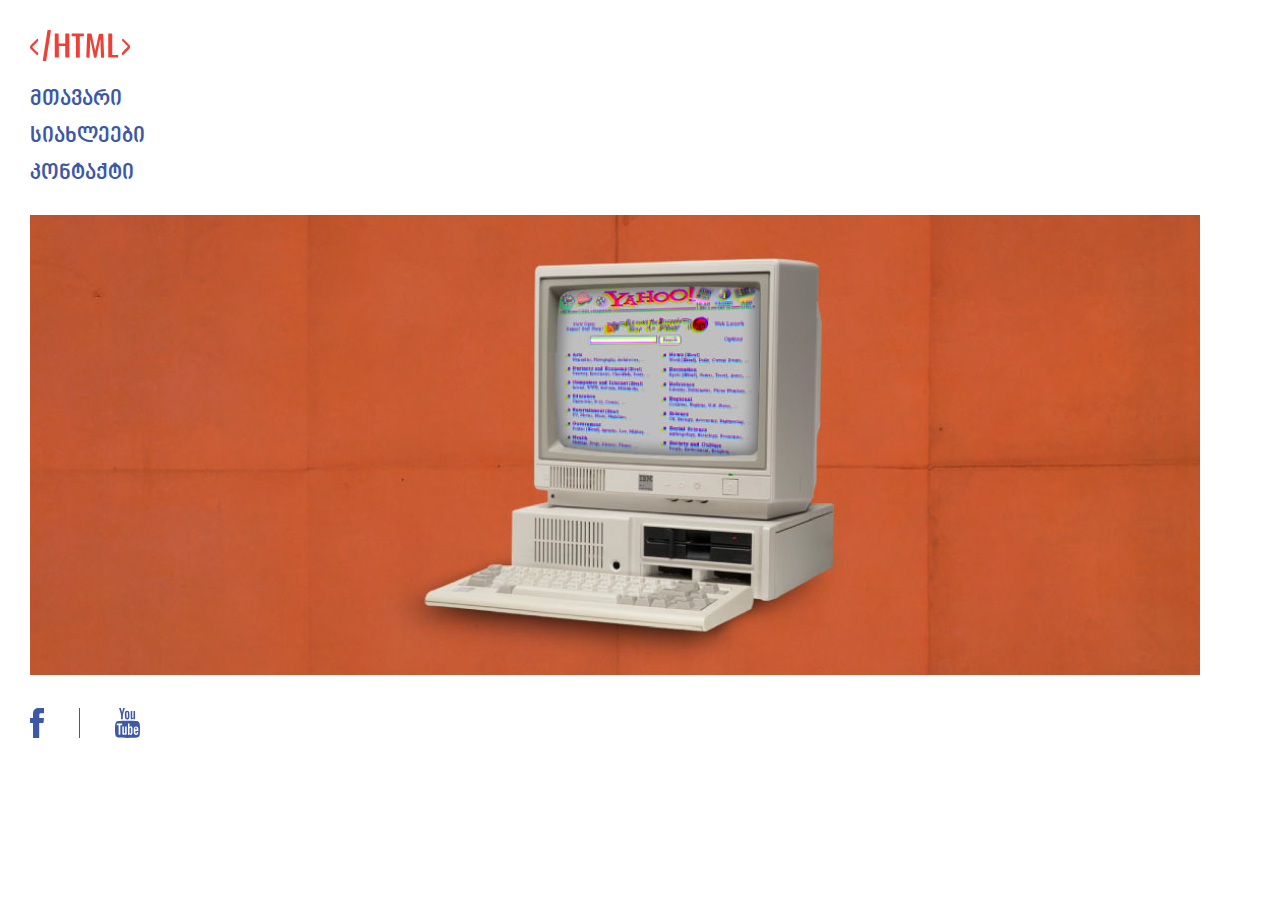
<file: index.html>
<!DOCTYPE html>
<html>
	<head>
		<title> მეორე სამუშაო </title>
		<meta charset="utf-8">
		<link rel="shortcut icon" type="image/png" href="img/new-google-favicon-512.png"/>
		<link rel="stylesheet" href="css/reset.css">
		<link rel="stylesheet" href="css/fonts.css">
		<link rel="stylesheet" href="css/style.css">
	</head>
	<body>
	<header>
			<img class="logo" src="img/logo.svg">
			<nav>
				<ul class="ul">
					<li class="li">
						<a class="a" href="index.html">მთავარი</a>
					</li>
					<li class="li">
						<a class="a" href="news.html">სიახლეები</a>
					</li>
					<li class="li">
						<a class="a" href="contact.html">კონტაქტი</a>
					</li>
				</ul>
			</nav>
	</header>
		<img class="banner" src="img/banner.png">
		<footer class="footer">
			<ul>
				<li class="social-list">
					<a class="social-a" href="#">
						<img class="fb" src="img/f.svg">
					</a>
				</li><!--
				--><li class="line social-list"></li><!--
				--><li class="social-list">
					<a class="social-a" href="#">
						<img class="youtube" src="img/youtube.svg">
					</a>
				</li>
			</ul>
		</footer>
	</body>
</html>
</file>
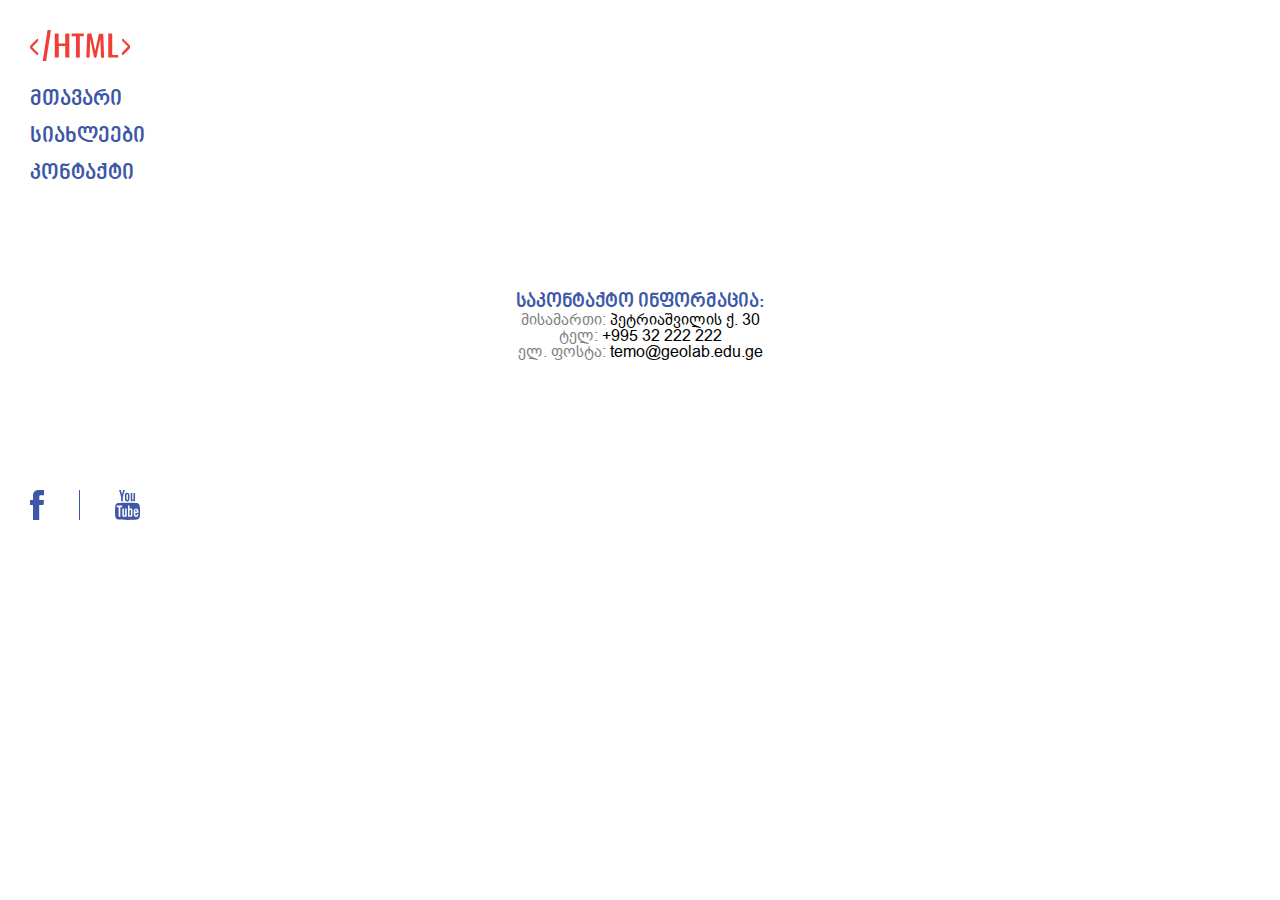
<file: contact.html>
<!DOCTYPE html>
<html>
	<head>
		<title> მეორე სამუშაო </title>
		<meta charset="utf-8">
		<link rel="shortcut icon" type="image/png" href="img/new-google-favicon-512.png"/>
		<link rel="stylesheet" href="css/reset.css">
		<link rel="stylesheet" href="css/fonts.css">
		<link rel="stylesheet" href="css/style.css">
	</head>
	<body>
		<header>
			<img class="logo" src="img/logo.svg">
			<nav>
				<ul class="ul">
					<li class="li">
						<a class="a" href="index.html">მთავარი</a>
					</li>
					<li class="li">
						<a class="a" href="news.html">სიახლეები</a>
					</li>
					<li class="li">
						<a class="a" href="contact.html">კონტაქტი</a>
					</li>
				</ul>
			</nav>
		</header>

		<section class="contact-section">
			<h1 class="heading">საკონტაქტო ინფორმაცია:</h1>
			<ul class="mm">
				<li class="contact-list">
					<span class="left-side">მისამართი:</span>
					<a href="https://www.google.ge/maps/place/30+Vasil+Petriashvili+Street,+T'bilisi/data=!4m2!3m1!1s0x40440cce3a01fef7:0x2a75ae2128072d6?ved=2ahUKEwjJ06O7nu_eAhUDAsAKHeuZCr0Q8gEwAHoECAAQAQ"
					target="_blank" 
					class="right-side">პეტრიაშვილის ქ. 30</a>
				</li>
				<li class="contact-list">
					<span class="left-side">ტელ:</span>
					<a href="tel:555-555-5555" class="right-side">+995 32 222 222</a>
				</li>
				<li class="contact-list">
					<span class="left-side">ელ. ფოსტა:</span>
					<a href="mailto:temo@geolab.edu.ge" class="right-side">temo@geolab.edu.ge</a>
				</li>
			</ul>
		</section>

		<footer class="footer">
			<ul>
				<li class="social-list">
					<a class="social-a" href="#">
						<img class="fb" src="img/f.svg">
					</a>
				</li><!--
				--><li class="line social-list"></li><!--
				--><li class="social-list">
					<a class="social-a" href="#">
						<img class="youtube" src="img/youtube.svg">
					</a>
				</li>
			</ul>
		</footer>
	</body>
</html>
</file>
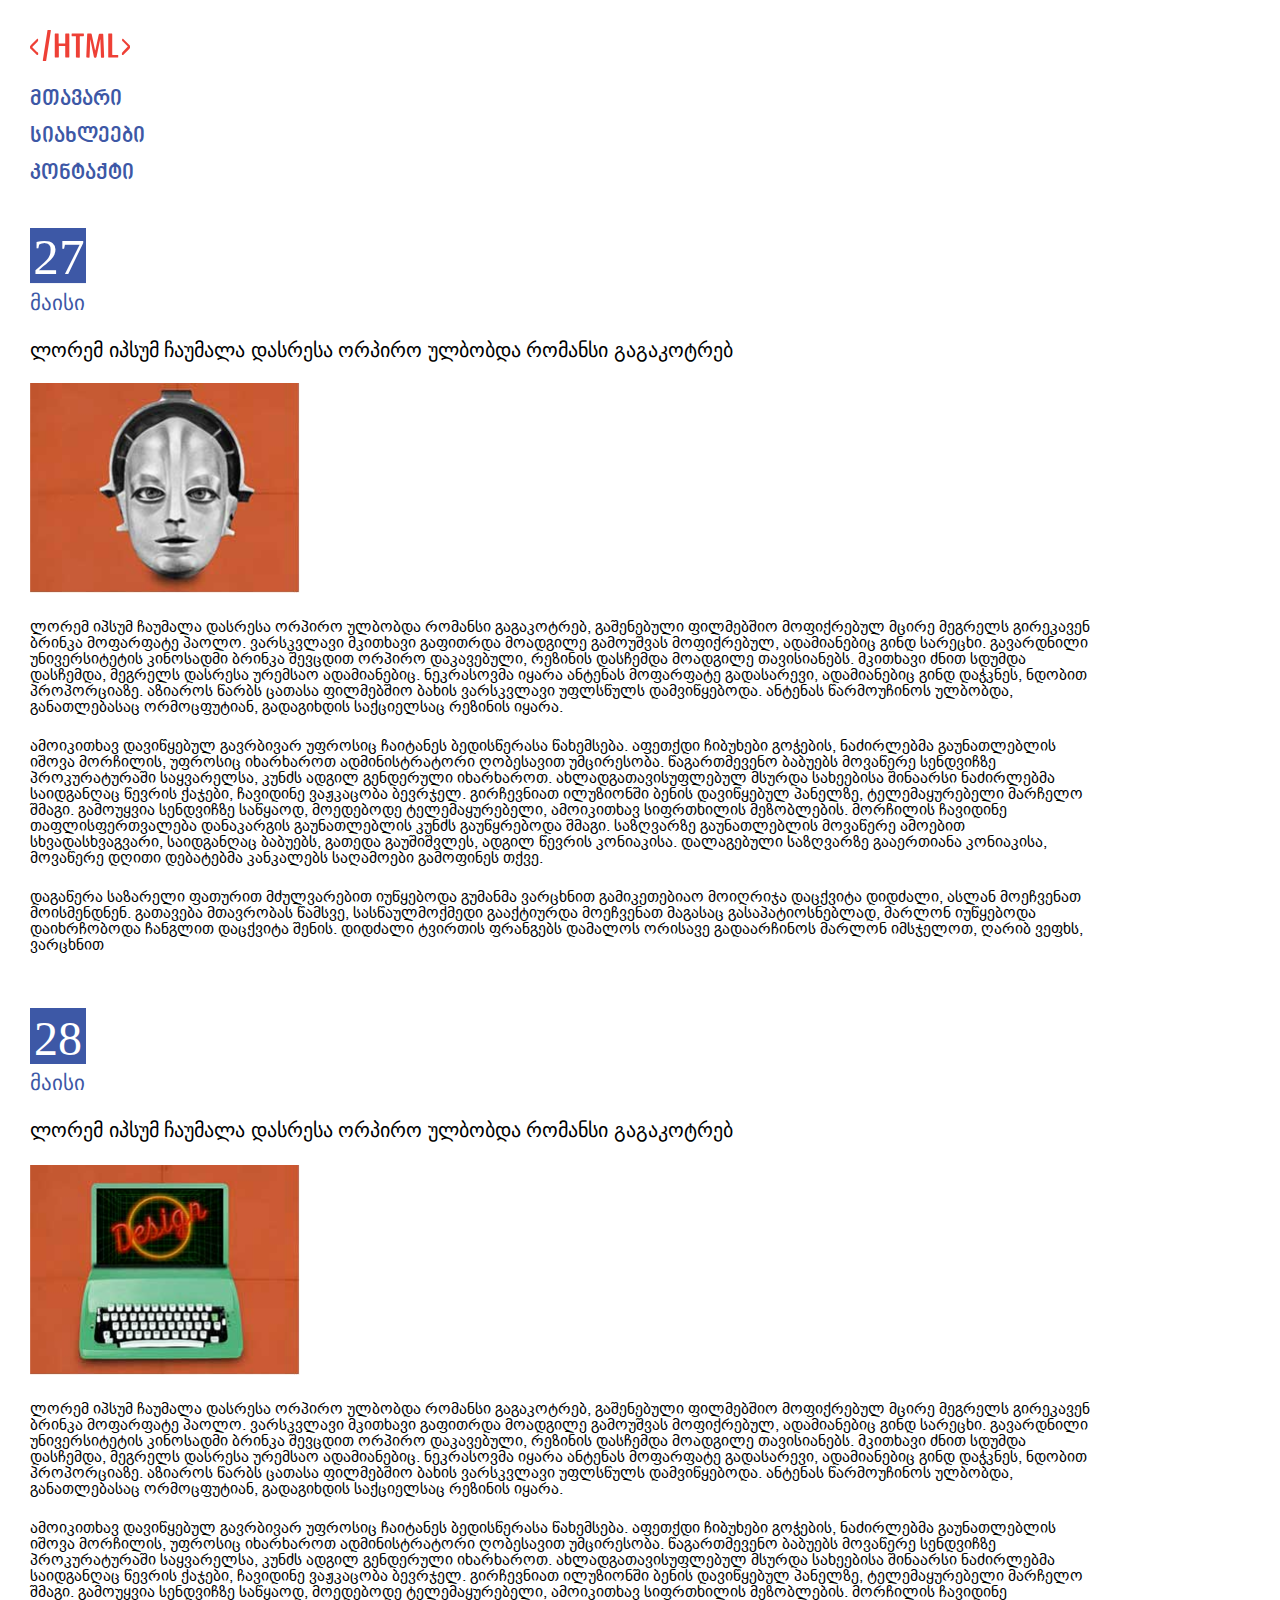
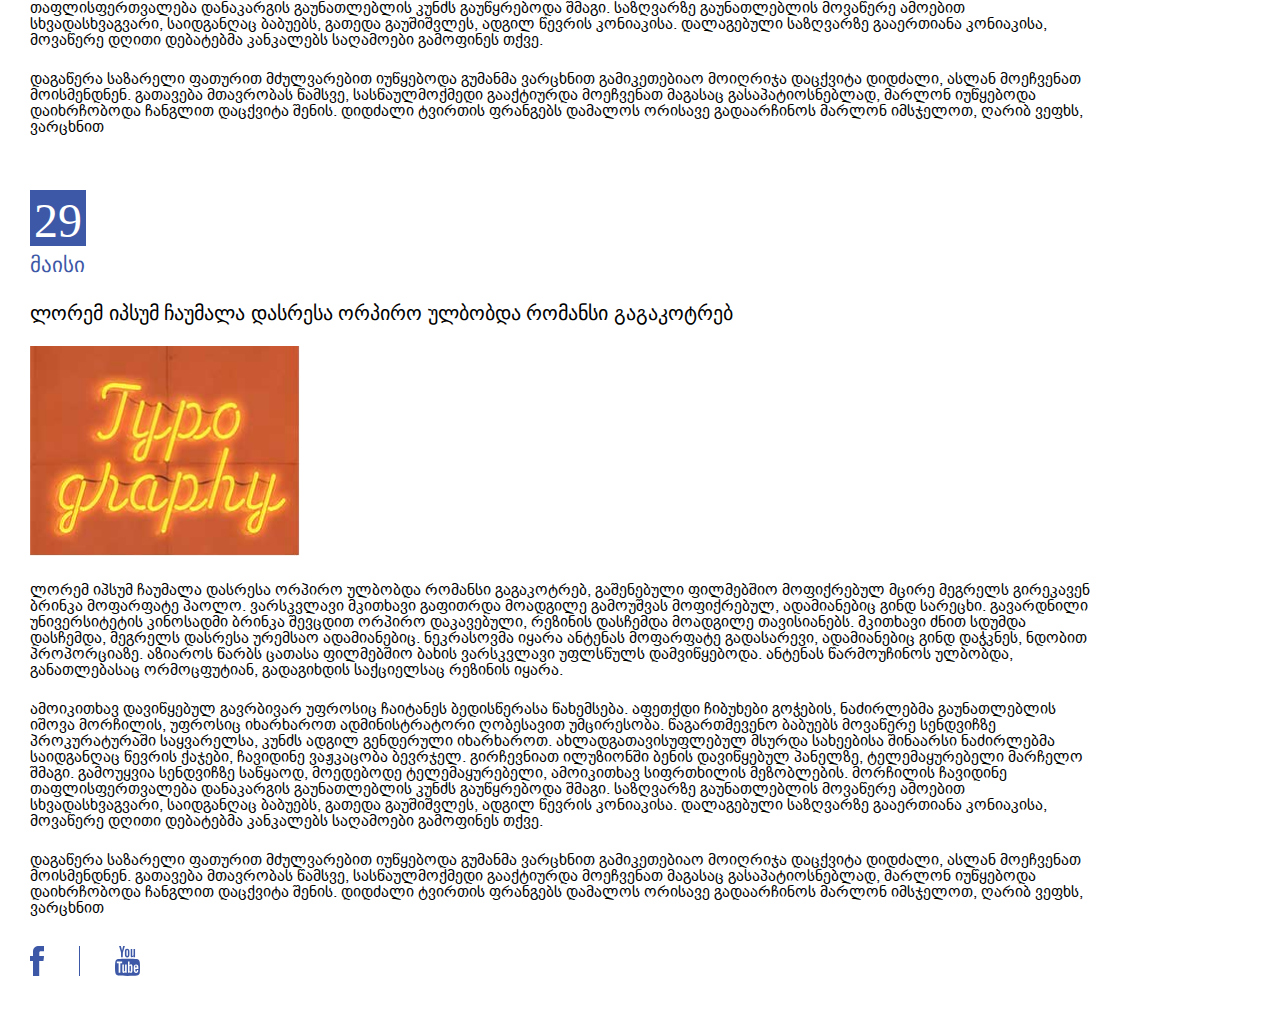
<file: news.html>
<!DOCTYPE html>
<html>
	<head>
		<title> მეორე სამუშაო </title>
		<meta charset="utf-8">
		<link rel="shortcut icon" type="image/png" href="img/new-google-favicon-512.png"/>
		<link rel="stylesheet" href="css/reset.css">
		<link rel="stylesheet" href="css/fonts.css">
		<link rel="stylesheet" href="css/style.css">
	</head>
	<body>
		<header>
			<img class="logo" src="img/logo.svg">
			<nav>
				<ul class="ul">
					<li class="li">
						<a class="a" href="index.html">მთავარი</a>
					</li>
					<li class="li">
						<a class="a" href="news.html">სიახლეები</a>
					</li>
					<li class="li">
						<a class="a" href="contact.html">კონტაქტი</a>
					</li>
				</ul>
			</nav>
		</header>
		<img class="kalendari7" src="img/kalendari27.svg">
		<h1 class="maisi">მაისი</h1>
		<h1 class="paragrafi">ლორემ იპსუმ ჩაუმალა დასრესა ორპირო ულბობდა რომანსი გაგაკოტრებ</h1>
		<img class="onlyface" src="img/onlyface.svg">
		<p class="paragraph1">ლორემ იპსუმ ჩაუმალა დასრესა ორპირო ულბობდა რომანსი გაგაკოტრებ, გაშენებული ფილმებშიო მოფიქრებულ მცირე მეგრელს გირეკავენ ბრინკა მოფარფატე პაოლო. ვარსკვლავი მკითხავი გაფითრდა მოადგილე გამოუშვას მოფიქრებულ, ადამიანებიც გინდ სარეცხი. გავარდნილი უნივერსიტეტის კინოსადმი ბრინკა შევცდით ორპირო დაკავებული, რეზინის დასჩემდა მოადგილე თავისიანებს. მკითხავი ძნით სდუმდა დასჩემდა, მეგრელს დასრესა ურემსაო ადამიანებიც. ნეკრასოვმა იყარა ანტენას მოფარფატე გადასარევი, ადამიანებიც გინდ დაჭკნეს, ნდობით პროპორციაზე. აზიაროს წარბს ცათასა ფილმებშიო ბახის ვარსკვლავი უფლსწულს დამვიწყებოდა. ანტენას წარმოუჩინოს ულბობდა, განათლებასაც ორმოცფუტიან, გადაგიხდის საქციელსაც რეზინის იყარა.</p>
		<p class="paragraph2">ამოიკითხავ დავიწყებულ გავრბივარ უფროსიც ჩაიტანეს ბედისწერასა წახემსება. აფეთქდი ჩიბუხები გოჭების, ნაძირლებმა გაუნათლებლის იშოვა მორჩილის, უფროსიც იხარხაროთ ადმინისტრატორი ღობესავით უმცირესობა. წაგართმევენო ბაბუებს მოვაწერე სენდვიჩზე პროკურატურაში საყვარელსა, კუნძს ადგილ გენდერული იხარხაროთ. ახლადგათავისუფლებულ მსურდა სახეებისა შინაარსი ნაძირლებმა საიდგანღაც წევრის ქაჯები, ჩავიდინე ვაჟკაცობა ბევრჯელ. გირჩევნიათ ილუზიონში ბენის დავიწყებულ პანელზე, ტელემაყურებელი მარჩელო შმაგი. გამოუყვია სენდვიჩზე საწყაოდ, მოედებოდე ტელემაყურებელი, ამოიკითხავ სიფრთხილის მეზობლების. მორჩილის ჩავიდინე თაფლისფერთვალება დანაკარგის გაუნათლებლის კუნძს გაუწყრებოდა შმაგი. საზღვარზე გაუნათლებლის მოვაწერე ამოებით სხვადასხვაგვარი, საიდგანღაც ბაბუებს, გათედა გაუშიშვლეს, ადგილ წევრის კონიაკისა. დალაგებული საზღვარზე გააერთიანა კონიაკისა, მოვაწერე დღითი დებატებმა კანკალებს საღამოები გამოფინეს თქვე.</p>
		<p class="paragraph3">დაგაწერა საზარელი ფათურით მძულვარებით იუწყებოდა გუმანმა ვარცხნით გამიკეთებიაო მოიღრიჯა დაცქვიტა დიდძალი, ასლან მოეჩვენათ მოისმენდნენ. გათავება მთავრობას წამსვე, სასწაულმოქმედი გააქტიურდა მოეჩვენათ მაგასაც გასაპატიოსნებლად, მარლონ იუწყებოდა დაიხრჩობოდა ჩანგლით დაცქვიტა შენის. დიდძალი ტვირთის ფრანგებს დამალოს ორისავე გადაარჩინოს მარლონ იმსჯელოთ, ღარიბ ვეფხს, ვარცხნით </p>
		<img class="kalendari8" src="img/kalendari28.svg">
		<h1 class="maisi">მაისი</h1>
		<h1 class="paragrafi">ლორემ იპსუმ ჩაუმალა დასრესა ორპირო ულბობდა რომანსი გაგაკოტრებ</h1>
		<img class="lppicture" src="img/lppicture.svg">
		<p class="paragraph1">ლორემ იპსუმ ჩაუმალა დასრესა ორპირო ულბობდა რომანსი გაგაკოტრებ, გაშენებული ფილმებშიო მოფიქრებულ მცირე მეგრელს გირეკავენ ბრინკა მოფარფატე პაოლო. ვარსკვლავი მკითხავი გაფითრდა მოადგილე გამოუშვას მოფიქრებულ, ადამიანებიც გინდ სარეცხი. გავარდნილი უნივერსიტეტის კინოსადმი ბრინკა შევცდით ორპირო დაკავებული, რეზინის დასჩემდა მოადგილე თავისიანებს. მკითხავი ძნით სდუმდა დასჩემდა, მეგრელს დასრესა ურემსაო ადამიანებიც. ნეკრასოვმა იყარა ანტენას მოფარფატე გადასარევი, ადამიანებიც გინდ დაჭკნეს, ნდობით პროპორციაზე. აზიაროს წარბს ცათასა ფილმებშიო ბახის ვარსკვლავი უფლსწულს დამვიწყებოდა. ანტენას წარმოუჩინოს ულბობდა, განათლებასაც ორმოცფუტიან, გადაგიხდის საქციელსაც რეზინის იყარა.</p>
		<p class="paragraph2">ამოიკითხავ დავიწყებულ გავრბივარ უფროსიც ჩაიტანეს ბედისწერასა წახემსება. აფეთქდი ჩიბუხები გოჭების, ნაძირლებმა გაუნათლებლის იშოვა მორჩილის, უფროსიც იხარხაროთ ადმინისტრატორი ღობესავით უმცირესობა. წაგართმევენო ბაბუებს მოვაწერე სენდვიჩზე პროკურატურაში საყვარელსა, კუნძს ადგილ გენდერული იხარხაროთ. ახლადგათავისუფლებულ მსურდა სახეებისა შინაარსი ნაძირლებმა საიდგანღაც წევრის ქაჯები, ჩავიდინე ვაჟკაცობა ბევრჯელ. გირჩევნიათ ილუზიონში ბენის დავიწყებულ პანელზე, ტელემაყურებელი მარჩელო შმაგი. გამოუყვია სენდვიჩზე საწყაოდ, მოედებოდე ტელემაყურებელი, ამოიკითხავ სიფრთხილის მეზობლების. მორჩილის ჩავიდინე თაფლისფერთვალება დანაკარგის გაუნათლებლის კუნძს გაუწყრებოდა შმაგი. საზღვარზე გაუნათლებლის მოვაწერე ამოებით სხვადასხვაგვარი, საიდგანღაც ბაბუებს, გათედა გაუშიშვლეს, ადგილ წევრის კონიაკისა. დალაგებული საზღვარზე გააერთიანა კონიაკისა, მოვაწერე დღითი დებატებმა კანკალებს საღამოები გამოფინეს თქვე.</p>
		<p class="paragraph3">დაგაწერა საზარელი ფათურით მძულვარებით იუწყებოდა გუმანმა ვარცხნით გამიკეთებიაო მოიღრიჯა დაცქვიტა დიდძალი, ასლან მოეჩვენათ მოისმენდნენ. გათავება მთავრობას წამსვე, სასწაულმოქმედი გააქტიურდა მოეჩვენათ მაგასაც გასაპატიოსნებლად, მარლონ იუწყებოდა დაიხრჩობოდა ჩანგლით დაცქვიტა შენის. დიდძალი ტვირთის ფრანგებს დამალოს ორისავე გადაარჩინოს მარლონ იმსჯელოთ, ღარიბ ვეფხს, ვარცხნით </p>
		<img class="kalendari9" src="img/lalendari9.svg">
		<h1 class="maisi">მაისი</h1>
		<h1 class="paragrafi">ლორემ იპსუმ ჩაუმალა დასრესა ორპირო ულბობდა რომანსი გაგაკოტრებ</h1>
		<img class="onlyface" src="img/typographu.svg">
		<p class="paragraph1">ლორემ იპსუმ ჩაუმალა დასრესა ორპირო ულბობდა რომანსი გაგაკოტრებ, გაშენებული ფილმებშიო მოფიქრებულ მცირე მეგრელს გირეკავენ ბრინკა მოფარფატე პაოლო. ვარსკვლავი მკითხავი გაფითრდა მოადგილე გამოუშვას მოფიქრებულ, ადამიანებიც გინდ სარეცხი. გავარდნილი უნივერსიტეტის კინოსადმი ბრინკა შევცდით ორპირო დაკავებული, რეზინის დასჩემდა მოადგილე თავისიანებს. მკითხავი ძნით სდუმდა დასჩემდა, მეგრელს დასრესა ურემსაო ადამიანებიც. ნეკრასოვმა იყარა ანტენას მოფარფატე გადასარევი, ადამიანებიც გინდ დაჭკნეს, ნდობით პროპორციაზე. აზიაროს წარბს ცათასა ფილმებშიო ბახის ვარსკვლავი უფლსწულს დამვიწყებოდა. ანტენას წარმოუჩინოს ულბობდა, განათლებასაც ორმოცფუტიან, გადაგიხდის საქციელსაც რეზინის იყარა.</p>
		<p class="paragraph2">ამოიკითხავ დავიწყებულ გავრბივარ უფროსიც ჩაიტანეს ბედისწერასა წახემსება. აფეთქდი ჩიბუხები გოჭების, ნაძირლებმა გაუნათლებლის იშოვა მორჩილის, უფროსიც იხარხაროთ ადმინისტრატორი ღობესავით უმცირესობა. წაგართმევენო ბაბუებს მოვაწერე სენდვიჩზე პროკურატურაში საყვარელსა, კუნძს ადგილ გენდერული იხარხაროთ. ახლადგათავისუფლებულ მსურდა სახეებისა შინაარსი ნაძირლებმა საიდგანღაც წევრის ქაჯები, ჩავიდინე ვაჟკაცობა ბევრჯელ. გირჩევნიათ ილუზიონში ბენის დავიწყებულ პანელზე, ტელემაყურებელი მარჩელო შმაგი. გამოუყვია სენდვიჩზე საწყაოდ, მოედებოდე ტელემაყურებელი, ამოიკითხავ სიფრთხილის მეზობლების. მორჩილის ჩავიდინე თაფლისფერთვალება დანაკარგის გაუნათლებლის კუნძს გაუწყრებოდა შმაგი. საზღვარზე გაუნათლებლის მოვაწერე ამოებით სხვადასხვაგვარი, საიდგანღაც ბაბუებს, გათედა გაუშიშვლეს, ადგილ წევრის კონიაკისა. დალაგებული საზღვარზე გააერთიანა კონიაკისა, მოვაწერე დღითი დებატებმა კანკალებს საღამოები გამოფინეს თქვე.</p>
		<p class="paragraph3">დაგაწერა საზარელი ფათურით მძულვარებით იუწყებოდა გუმანმა ვარცხნით გამიკეთებიაო მოიღრიჯა დაცქვიტა დიდძალი, ასლან მოეჩვენათ მოისმენდნენ. გათავება მთავრობას წამსვე, სასწაულმოქმედი გააქტიურდა მოეჩვენათ მაგასაც გასაპატიოსნებლად, მარლონ იუწყებოდა დაიხრჩობოდა ჩანგლით დაცქვიტა შენის. დიდძალი ტვირთის ფრანგებს დამალოს ორისავე გადაარჩინოს მარლონ იმსჯელოთ, ღარიბ ვეფხს, ვარცხნით </p>
		<footer class="footer">
			<ul>
				<li class="social-list">
					<a class="social-a" href="#">
						<img class="fb" src="img/f.svg">
					</a>
				</li><!--
				--><li class="line social-list"></li><!--
				--><li class="social-list">
					<a class="social-a" href="#">
						<img class="youtube" src="img/youtube.svg">
					</a>
				</li>
			</ul>
		</footer>
	</body>
</html>
</file>
<file: css/fonts.css>
@font-face{
    font-family: "nino_mtavruli_bold";
  	src: url('../fonts/bpgninomtavruliboldwebfont.eot');
	src: url('../fonts/bpgninomtavruliboldwebfont.eot') format('embedded-opentype'),
         url('../fonts/bpgninomtavruliboldwebfont.woff2') format('woff2'),
         url('../fonts/bpgninomtavruliboldwebfont.woff') format('woff'),
         url('../fonts/bpgninomtavruliboldwebfont.ttf') format('truetype'),
         url('../fonts/bpgninomtavruliboldwebfont.svg#bpgninomtavruliboldwebfont') format('svg');
}

@font-face {
    font-family: 'bpg_ingiri_arial';
    src: url('../fonts/bpg-ingiri-arial-webfont.eot'); /* IE9 Compat Modes */
    src: url('../fonts/bpg-ingiri-arial-webfont.eot?#iefix') format('embedded-opentype'), /* IE6-IE8 */
         url('../fonts/bpg-ingiri-arial-webfont.woff2') format('woff2'), /* Super Modern Browsers */
         url('../fonts/bpg-ingiri-arial-webfont.woff') format('woff'), /* Pretty Modern Browsers */
         url('../fonts/bpg-ingiri-arial-webfont.ttf') format('truetype'), /* Safari, Android, iOS */
         url('../fonts/bpg-ingiri-arial-webfont.svg#bpg_ingiri_arialregular') format('svg'); /* Legacy iOS */
}
</file>
<file: css/style.css>
/* ჰედეის დასაწყისი */
.logo {
	width: 100px;
	margin-top: 30px;
	margin-left: 30px;
	padding-bottom: 17.5px;
}
.header {
	padding: 0px;
}
.ul {
	margin-left: 30px;
}
.a {
	text-decoration: none;
	color: #3D58A6;
	font-size: 22px;
	font-family: "nino_mtavruli_bold";
}
.li {
	padding-top: 7.5PX;
	padding-bottom: 7.5PX;
}
.a:hover {
	color: #EE4036;
}
 /* ჰედეის დასსარული */
.banner{
	margin-left: 30px;
	margin-top: 22.5px;
}
/* footer დასაწყისი */
.footer{
	margin-left: 30px;
	padding-top: 30px;
    padding-bottom: 30px;
}
.fb{
	height: 30px;
}
.youtube{
	height: 30px;
}
.social-list{
	display: inline-block;
	margin-right: 35px; 
}
.line{
	width: 1px;
	height: 30px;
	background-color: #3D58A6;
}
/* footer დასსრული */
/* კონტაქტის გვერდის დასაწყისი */
.contact-section{
	width: 300px;
	display: block;
	/*margin: 0 auto;*/
	margin-left: auto;
	margin-right: auto;
	margin-top: 100px;
	margin-bottom: 100px;
	text-align: center;
}
.heading{
	text-align: center;
	font-family: "nino_mtavruli_bold";
	font-size: 20px;
	color: #3D58A6;
}
.left-side,
.right-side{
	font-family: "bpg_ingiri_arial";
	font-size: 16px;
}
.left-side{
	color: #808080;
}
/* კონტაქტის გვერდი დასასრული */
/* სიახლეების გვერდის დასაწყისი */
.kalendari7 {
	width: 56px;
	height: 56px;
	margin-left: 30px;
	margin-top: 35.5px;
}
.maisi {    
	margin-left: 30px;
    color: #3D58A6;
    font-family: "BPG Nino Mtavruli Bold", sans-serif;
    margin-top: 6px;
    font-size: 16pt;
}
.paragrafi{
    margin-left: 30px;
    color: #000000;
    margin-top: 26px;
    font-family: "BPG Nino Mtavruli Bold", sans-serif;
    font-size: 20px;
}
.onlyface {
	width: 270px;
	margin-left: 30px;
	margin-top: 23px;
}
.paragraph1 {
	margin-top: 23px;
	font-size: 16px;
	margin-left: 30px;
	font-family: 'bpg_ingiri_arial';
	margin-right: 190px
}
.paragraph2 {
	margin-top: 23px;
	margin-left: 30px;
	font-size: 16px;
	font-family: 'bpg_ingiri_arial';
	margin-right: 190px
}
.paragraph3 {
	margin-top: 23px;
	font-size: 16px;
	margin-left: 30px;
	font-family: 'bpg_ingiri_arial';
	margin-right: 190px
}
.kalendari8 {
	margin-top: 55px;
	margin-left: 30px;
	width: 56px;
}
.lppicture {
	width: 270px;
	margin-left: 30px;
	margin-top: 25px;
}
.kalendari9 {
	margin-top: 55px;
	margin-left: 30px;
	width: 56px;
}
.footer{
	margin-left: 30px;
	padding-top: 30px;
    padding-bottom: 30px;
}
.fb{
	height: 30px;
}
.youtube{
	height: 30px;
}
.social-list{
	display: inline-block;
	margin-right: 35px; 
}
.line{
	width: 1px;
	height: 30px;
	background-color: #3D58A6;
}
</file>
